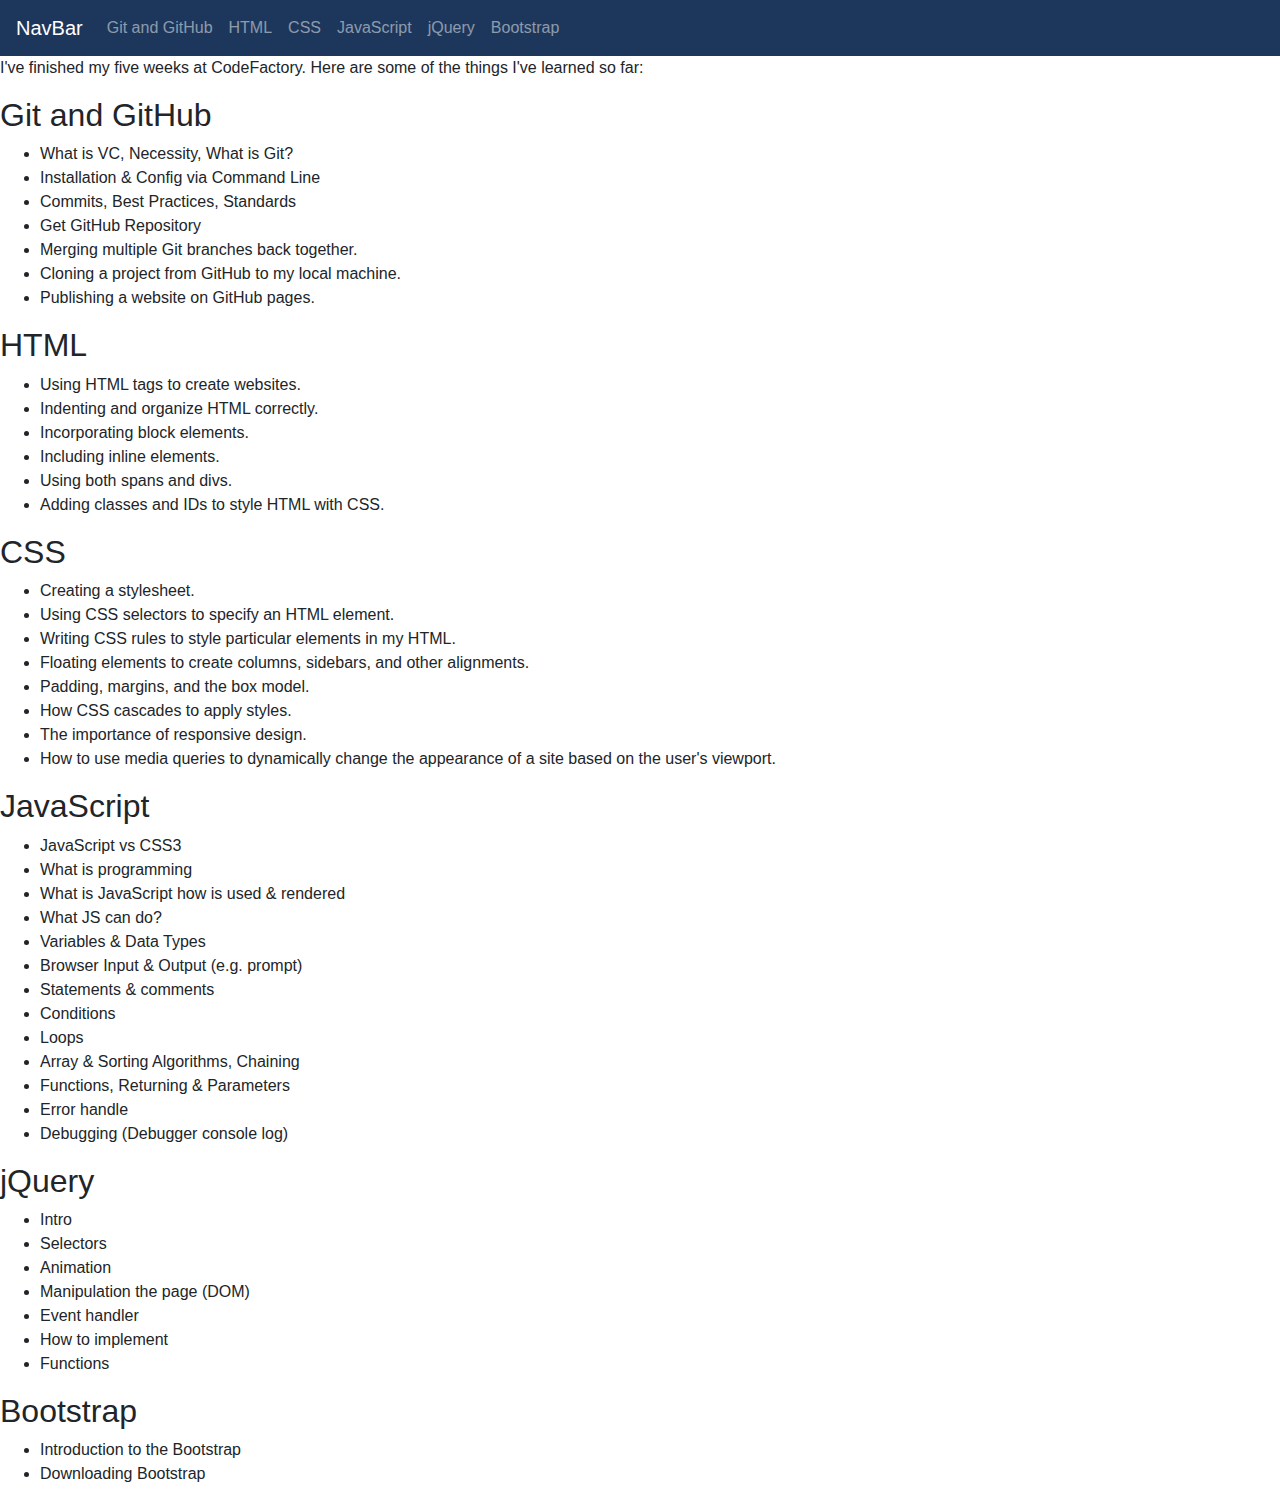
<file: index.html>
<!doctype html>
<html lang="en">
 <head>
   <!-- Required meta tags -->
   <meta charset="utf-8">
   <meta name="viewport" content="width=device-width, initial-scale=1, shrink-to-fit=no">

   <!-- Bootstrap CSS -->
   <link rel="stylesheet" href="https://stackpath.bootstrapcdn.com/bootstrap/4.3.1/css/bootstrap.min.css" integrity="sha384-ggOyR0iXCbMQv3Xipma34MD+dH/1fQ784/j6cY/iJTQUOhcWr7x9JvoRxT2MZw1T" crossorigin="anonymous">

   <title>My first 5 weeks at CodeFactory</title>

   <style>
		nav {
			background-color: #1c375b;
		}

		.main {
			
			margin-top: 200px;
		
		}
   	
   </style>
 </head>
 <body>

 	<nav class="navbar navbar-expand-md navbar-dark fixed-top" id="nav">
        <a class="navbar-brand" href="index.html">NavBar</a>

        <button class="navbar-toggler" type="button" data-toggle="collapse" data-target="#navbarCollapse" aria-controls="navbarCollapse" aria-expanded="false" aria-label="Toggle navigation">
            <span class="navbar-toggler-icon"></span>
        </button>

        <div class="collapse navbar-collapse" id="navbarCollapse">
            <ul class="navbar-nav mr-auto">
            	<li class="nav-item">
                	<a class="nav-link" href="#git">Git and GitHub<span class="sr-only"></span></a>
            	</li> 

            	<li class="nav-item">
                	<a class="nav-link" href="#html">HTML<span class="sr-only"></span></a>
            	</li>

            	<li class="nav-item">
                	<a class="nav-link" href="#css">CSS<span class="sr-only"></span></a>
            	</li>

            	<li class="nav-item">
                	<a class="nav-link" href="#js">JavaScript<span class="sr-only"></span></a>
            	</li>

            	<li class="nav-item">
                	<a class="nav-link" href="#jq">jQuery<span class="sr-only"></span></a>
            	</li>

            	<li class="nav-item">
                	<a class="nav-link" href="#boot">Bootstrap<span class="sr-only"></span></a>
            	</li>
            </ul>         
         </div>
     </nav>
   
	<main id="main">
    <h1>My First 5 Weeks at CodeFactory</h1>
   	<p>
     I've finished my five weeks at CodeFactory. Here are some of the things I've learned so far:
   	</p>
   	<h2 id="git">Git and GitHub</h2>
   	<ul>
		<li>What is VC, Necessity, What is Git?</li>
		<li>Installation & Config via Command Line</li>
		<li>Commits, Best Practices, Standards</li>
		<li>Get GitHub Repository</li>
		<li>Merging multiple Git branches back together.</li>
		<li>Cloning a project from GitHub to my local machine.</li>
		<li>Publishing a website on GitHub pages.</li>
   	</ul>
  	 <h2 id="html">HTML</h2>
  	 <ul>
		<li>Using HTML tags to create websites.</li>
		<li>Indenting and organize HTML correctly.</li>
		<li>Incorporating block elements.</li>
		<li>Including inline elements.</li>
		<li>Using both spans and divs.</li>
		<li>Adding classes and IDs to style HTML with CSS.</li>
	</ul>
	<h2 id="css">CSS</h2>
	<ul>
		<li>Creating a stylesheet.</li>
		<li>Using CSS selectors to specify an HTML element.</li>
		<li>Writing CSS rules to style particular elements in my HTML.</li>
		<li>Floating elements to create columns, sidebars, and other alignments.</li>
		<li>Padding, margins, and the box model.</li>
		<li>How CSS cascades to apply styles.</li>
		<li>The importance of responsive design.</li>
		<li>How to use media queries to dynamically change the appearance of a site based on the user's viewport.</li>
	</ul>
	<h2 id="js">JavaScript</h2>
	<ul>
		<li>JavaScript vs CSS3</li>
		<li>What is programming</li>
		<li>What is JavaScript how is used & rendered</li>
		<li>What JS can do?</li>
		<li>Variables & Data Types</li>
		<li>Browser Input & Output (e.g. prompt)</li>
		<li>Statements & comments</li>
		<li>Conditions</li>
		<li>Loops</li>
		<li>Array & Sorting Algorithms, Chaining </li>
		<li>Functions, Returning & Parameters</li>
		<li>Error handle</li>
		<li>Debugging (Debugger console log)</li>
	</ul>
	<h2 id="jq">jQuery</h2>
	<ul>
		<li>Intro</li>
		<li>Selectors</li>
		<li>Animation</li>
		<li>Manipulation the page (DOM)</li>
		<li>Event handler</li>
		<li>How to implement</li>
		<li>Functions</li>
	</ul>
	<h2 id="boot">Bootstrap</h2>
	<ul>
		<li>Introduction to the Bootstrap</li>
		<li>Downloading Bootstrap</li>
	</ul>
	</main>

   <!-- Optional JavaScript -->

   <!-- jQuery first, then Popper.js, then Bootstrap JS -->
   <script src="https://code.jquery.com/jquery-3.3.1.slim.min.js" integrity="sha384-q8i/X+965DzO0rT7abK41JStQIAqVgRVzpbzo5smXKp4YfRvH+8abtTE1Pi6jizo" crossorigin="anonymous"></script>
   <script src="https://cdnjs.cloudflare.com/ajax/libs/popper.js/1.14.7/umd/popper.min.js" integrity="sha384-UO2eT0CpHqdSJQ6hJty5KVphtPhzWj9WO1clHTMGa3JDZwrnQq4sF86dIHNDz0W1" crossorigin="anonymous"></script>
   <script src="https://stackpath.bootstrapcdn.com/bootstrap/4.3.1/js/bootstrap.min.js" integrity="sha384-JjSmVgyd0p3pXB1rRibZUAYoIIy6OrQ6VrjIEaFf/nJGzIxFDsf4x0xIM+B07jRM" crossorigin="anonymous"></script>
 </body>
</html>
</file>
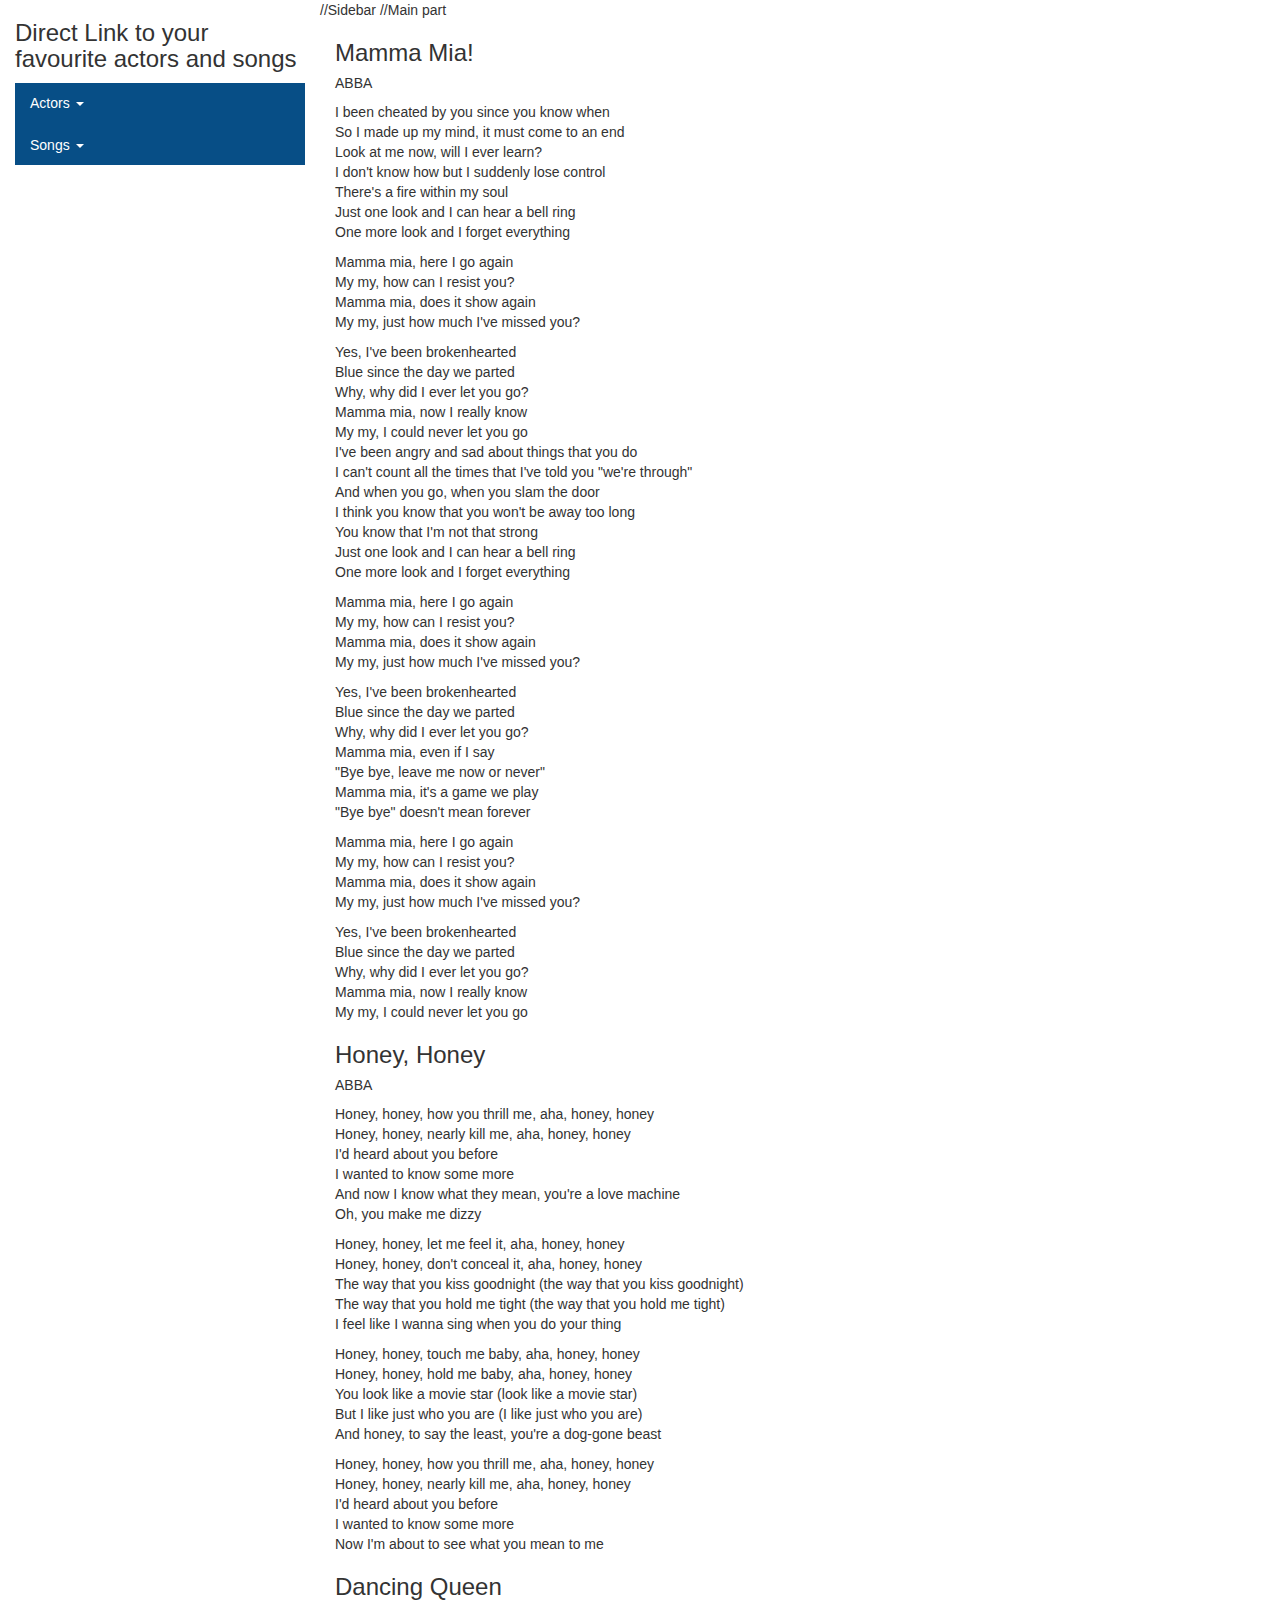
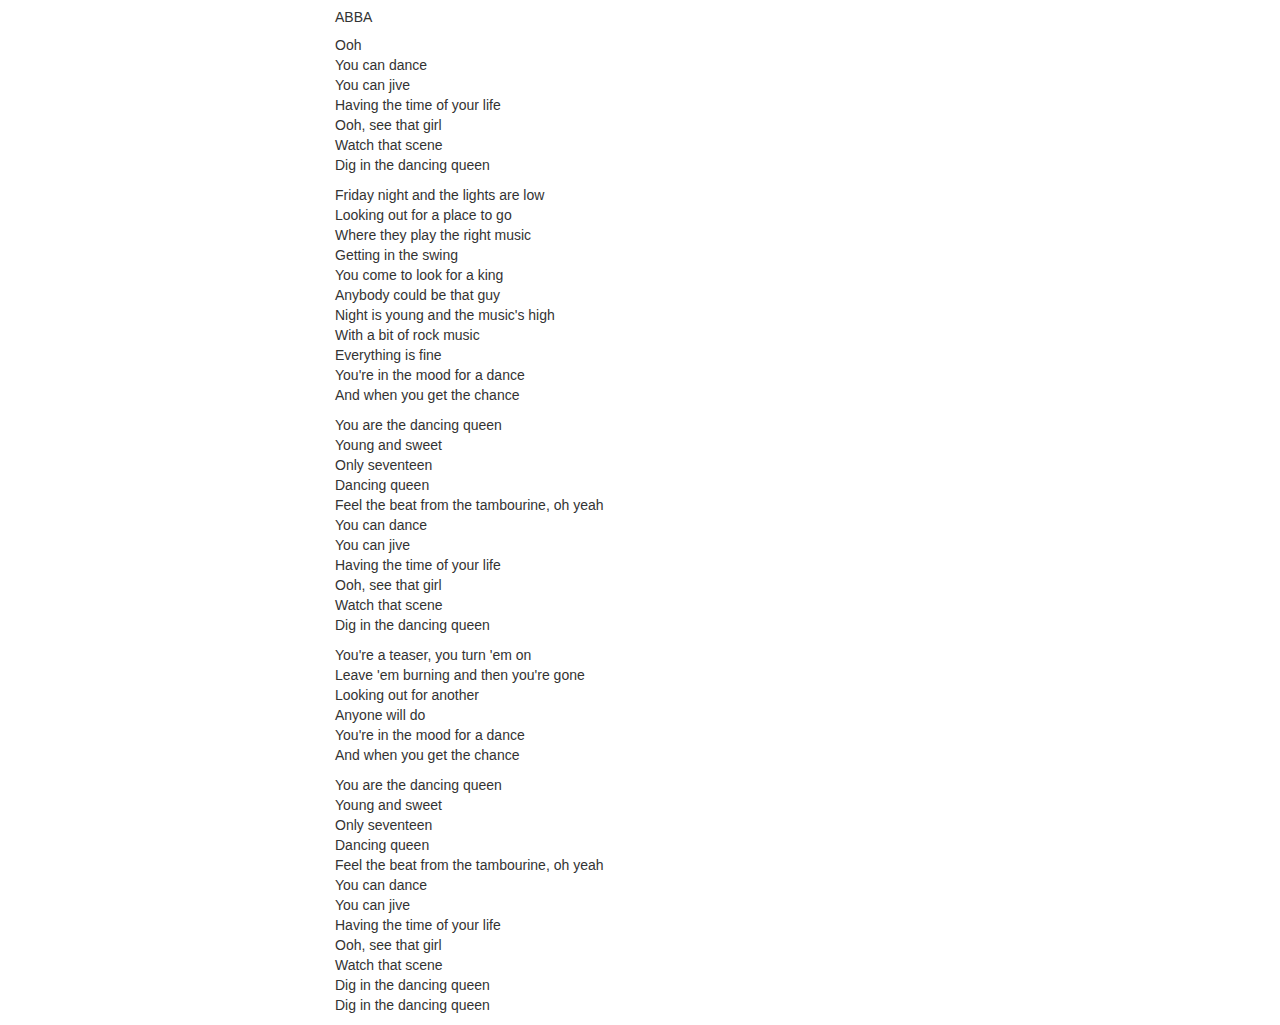
<file: songs.html>
<!DOCTYPE html>
<html>
<head>
  <title>Songs</title>
  <meta charset="utf-8">
  <meta name="viewport" content="width=device-width, initial-scale=1">
  <link rel="stylesheet" href="https://maxcdn.bootstrapcdn.com/bootstrap/3.4.0/css/bootstrap.min.css">
  <script src="https://ajax.googleapis.com/ajax/libs/jquery/3.4.0/jquery.min.js"></script>
  <script src="https://maxcdn.bootstrapcdn.com/bootstrap/3.4.0/js/bootstrap.min.js"></script>
  <style type="text/css" media="screen">
	.nav{
		background-color: #074E86;
		color: #C9DDF1;
	}
		
	a {
		color: white;
	}

	.affix {
    top: 50px;
    width: 23%;
    z-index: 9999;
  }
  	
  </style>
</head>
<body>

//Sidebar
<div class="sidebar col-lg-3">
  <h3>Direct Link to your favourite actors and songs</h3>
  <ul class="nav nav-pills nav-stacked" data-spy="affix" data-offset-top="205">
    <li class="dropdown">
      <a class="dropdown-toggle" data-toggle="dropdown" href="#">Actors <span class="caret"></span></a>
      <ul class="dropdown-menu">
        <li><a href="actors.html#">Meryl Streep</a></li>
        <li><a href="actors.html#">Pierce Brosnan</a></li>
        <li><a href="actors.html#">Amanda Seyfried</a></li>                        
      </ul>
    </li>
    <li class="dropdown">
      <a class="dropdown-toggle" data-toggle="dropdown" href="#">Songs <span class="caret"></span></a>
      <ul class="dropdown-menu">
        <li><a href="songs.html#mamma">"Mamma Mia!"</a></li>
        <li><a href="songs.html#honey">"Honey, Honey!"</a></li>
        <li><a href="songs.html#dancing">"Dancing Queen!"</a></li>                        
      </ul>
    </li>
  </ul>
</div>

//Main part
<div class="main col-lg-8">
	<div id="mamma">
		<h3>Mamma Mia!</h3>
		<h5>ABBA</h5>
		<p>
			I been cheated by you since you know when<br>
			So I made up my mind, it must come to an end<br>
			Look at me now, will I ever learn?<br>
			I don't know how but I suddenly lose control<br>
			There's a fire within my soul<br>
			Just one look and I can hear a bell ring<br>
			One more look and I forget everything
		</p>
		<p>
			Mamma mia, here I go again<br>
			My my, how can I resist you?<br>
			Mamma mia, does it show again<br>
			My my, just how much I've missed you?<br>
		</p>
		<p>
			Yes, I've been brokenhearted<br>
			Blue since the day we parted<br>
			Why, why did I ever let you go?<br>
			Mamma mia, now I really know<br>
			My my, I could never let you go<br>
			I've been angry and sad about things that you do<br>
			I can't count all the times that I've told you "we're through"<br>
			And when you go, when you slam the door<br>
			I think you know that you won't be away too long<br>
			You know that I'm not that strong<br>
			Just one look and I can hear a bell ring<br>
			One more look and I forget everything
		</p>
		<p>
			Mamma mia, here I go again<br>
			My my, how can I resist you?<br>
			Mamma mia, does it show again<br>
			My my, just how much I've missed you?
		</p>
		<p>
			Yes, I've been brokenhearted<br>
			Blue since the day we parted<br>
			Why, why did I ever let you go?<br>
			Mamma mia, even if I say<br>
			"Bye bye, leave me now or never"<br>
			Mamma mia, it's a game we play<br>
			"Bye bye" doesn't mean forever
		</p>
		<p>
			Mamma mia, here I go again<br>
			My my, how can I resist you?<br>
			Mamma mia, does it show again<br>
			My my, just how much I've missed you?
		</p>
		<p>
			Yes, I've been brokenhearted<br>
			Blue since the day we parted<br>
			Why, why did I ever let you go?<br>
			Mamma mia, now I really know<br>
			My my, I could never let you go
		</p>
	</div>
	<div id="honey">
		<h3>Honey, Honey</h3>
		<h5>ABBA</h5>
		<p>
			Honey, honey, how you thrill me, aha, honey, honey<br>
			Honey, honey, nearly kill me, aha, honey, honey<br>
			I'd heard about you before<br>
			I wanted to know some more<br>
			And now I know what they mean, you're a love machine<br>
			Oh, you make me dizzy
		</p>
		<p>
			Honey, honey, let me feel it, aha, honey, honey<br>
			Honey, honey, don't conceal it, aha, honey, honey<br>
			The way that you kiss goodnight (the way that you kiss goodnight)<br>
			The way that you hold me tight (the way that you hold me tight)<br>
			I feel like I wanna sing when you do your thing
		</p>
		<p>
			Honey, honey, touch me baby, aha, honey, honey<br>
			Honey, honey, hold me baby, aha, honey, honey<br>
			You look like a movie star (look like a movie star)<br>
			But I like just who you are (I like just who you are)<br>
			And honey, to say the least, you're a dog-gone beast
		</p>
		<p>
			Honey, honey, how you thrill me, aha, honey, honey<br>
			Honey, honey, nearly kill me, aha, honey, honey<br>
			I'd heard about you before<br>
			I wanted to know some more<br>
			Now I'm about to see what you mean to me
		</p>
	</div>
	<div id="dancing">
		<h3>Dancing Queen</h3>
		<h5>ABBA</h5>
		<p>
			Ooh<br>
			You can dance<br>
			You can jive<br>
			Having the time of your life<br>
			Ooh, see that girl<br>
			Watch that scene<br>
			Dig in the dancing queen<br>
		</p>
		<p>
			Friday night and the lights are low<br>
			Looking out for a place to go<br>
			Where they play the right music<br>
			Getting in the swing<br>
			You come to look for a king<br>
			Anybody could be that guy<br>
			Night is young and the music's high<br>
			With a bit of rock music<br>
			Everything is fine<br>
			You're in the mood for a dance<br>
			And when you get the chance
		</p>
		<p>
			You are the dancing queen<br>
			Young and sweet<br>
			Only seventeen<br>
			Dancing queen<br>
			Feel the beat from the tambourine, oh yeah<br>
			You can dance<br>
			You can jive<br>
			Having the time of your life<br>
			Ooh, see that girl<br>
			Watch that scene<br>
			Dig in the dancing queen
		</p>
		<p>
			You're a teaser, you turn 'em on<br>
			Leave 'em burning and then you're gone<br>
			Looking out for another<br>
			Anyone will do<br>
			You're in the mood for a dance<br>
			And when you get the chance
		</p>
		<p>
			You are the dancing queen<br>
			Young and sweet<br>
			Only seventeen<br>
			Dancing queen<br>
			Feel the beat from the tambourine, oh yeah<br>
			You can dance<br>
			You can jive<br>
			Having the time of your life<br>
			Ooh, see that girl<br>
			Watch that scene<br>
			Dig in the dancing queen<br>
			Dig in the dancing queen
		</p>
	</div>
</div>

</body>
</html>
</file>
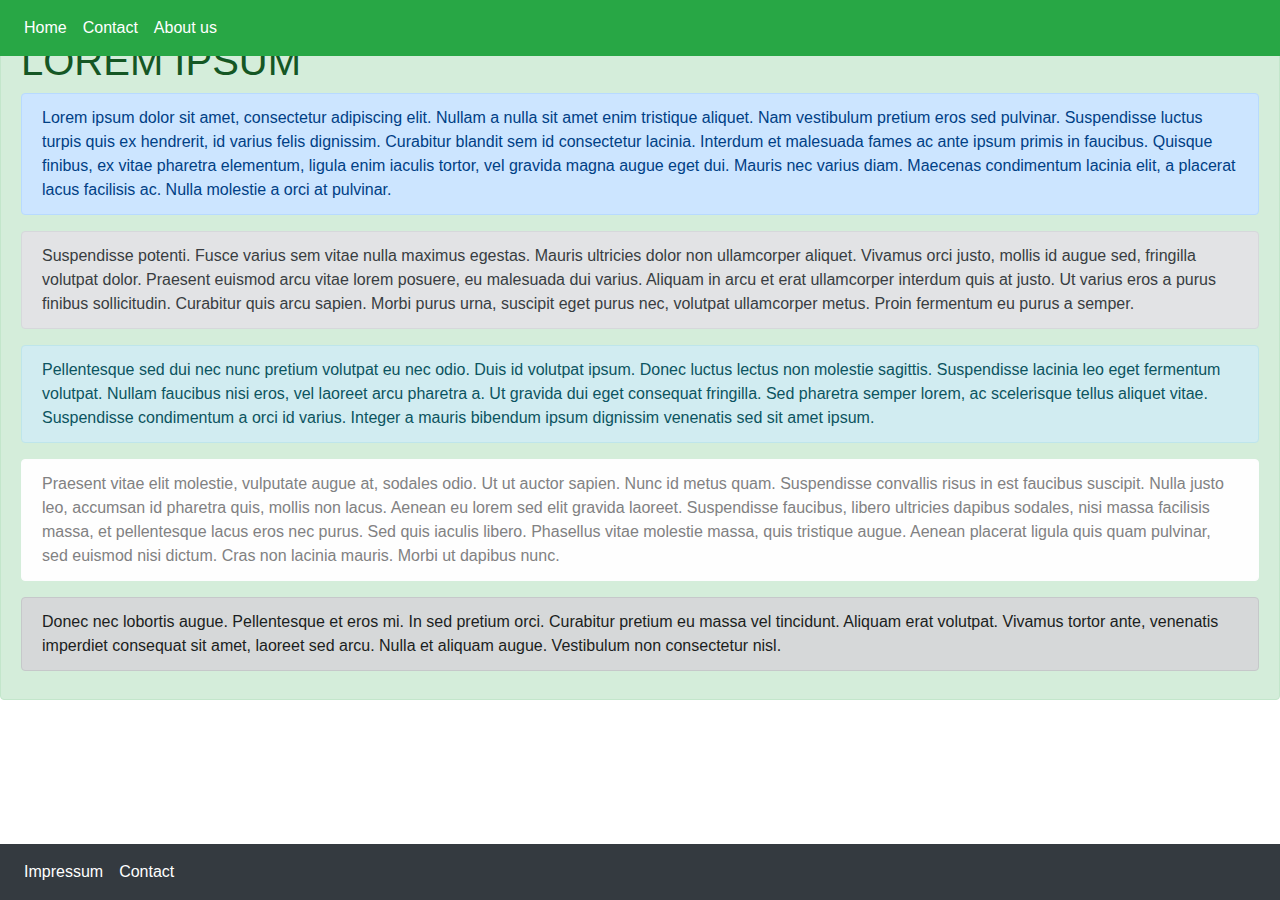
<file: Basic RN/bootstrap-b1.html>
<!DOCTYPE html>
<html>
<head>
	<title>Bootstrap Basic 1</title>
	<link rel="stylesheet" href="https://stackpath.bootstrapcdn.com/bootstrap/4.3.1/css/bootstrap.min.css" integrity="sha384-ggOyR0iXCbMQv3Xipma34MD+dH/1fQ784/j6cY/iJTQUOhcWr7x9JvoRxT2MZw1T" crossorigin="anonymous">
	<script src="https://stackpath.bootstrapcdn.com/bootstrap/4.3.1/js/bootstrap.min.js" integrity="sha384-JjSmVgyd0p3pXB1rRibZUAYoIIy6OrQ6VrjIEaFf/nJGzIxFDsf4x0xIM+B07jRM" crossorigin="anonymous"></script>
</head>
<body>
<nav class="navbar navbar-expand fixed-top navbar-dark bg-success">
	<ul class="navbar-nav">
		<li class="nav-item active"><a class="nav-link" href="bootstrap-b1.html" title="Home">Home</a></li>
		<li class="nav-item active"><a class="nav-link" href="contact.html">Contact</a></li>
		<li class="nav-item active"><a class="nav-link" href="team.html">About us</a></li>
	</ul>
</nav>

<div class="spacer">&nbsp;</div>

<div class="alert alert-success" role="alert">
	<h1 class="alert-heading" role="alert">LOREM IPSUM</h1>
	<p class="alert alert-primary">
		Lorem ipsum dolor sit amet, consectetur adipiscing elit. Nullam a nulla sit amet enim tristique aliquet. Nam vestibulum pretium eros sed pulvinar. Suspendisse luctus turpis quis ex hendrerit, id varius felis dignissim. Curabitur blandit sem id consectetur lacinia. Interdum et malesuada fames ac ante ipsum primis in faucibus. Quisque finibus, ex vitae pharetra elementum, ligula enim iaculis tortor, vel gravida magna augue eget dui. Mauris nec varius diam. Maecenas condimentum lacinia elit, a placerat lacus facilisis ac. Nulla molestie a orci at pulvinar.
	</p>
	<p class="alert alert-secondary" role="alert">
		Suspendisse potenti. Fusce varius sem vitae nulla maximus egestas. Mauris ultricies dolor non ullamcorper aliquet. Vivamus orci justo, mollis id augue sed, fringilla volutpat dolor. Praesent euismod arcu vitae lorem posuere, eu malesuada dui varius. Aliquam in arcu et erat ullamcorper interdum quis at justo. Ut varius eros a purus finibus sollicitudin. Curabitur quis arcu sapien. Morbi purus urna, suscipit eget purus nec, volutpat ullamcorper metus. Proin fermentum eu purus a semper.
	</p>
	<p class="alert alert-info">
		Pellentesque sed dui nec nunc pretium volutpat eu nec odio. Duis id volutpat ipsum. Donec luctus lectus non molestie sagittis. Suspendisse lacinia leo eget fermentum volutpat. Nullam faucibus nisi eros, vel laoreet arcu pharetra a. Ut gravida dui eget consequat fringilla. Sed pharetra semper lorem, ac scelerisque tellus aliquet vitae. Suspendisse condimentum a orci id varius. Integer a mauris bibendum ipsum dignissim venenatis sed sit amet ipsum.
	</p>
	<p class="alert alert-light" role="alert">
		Praesent vitae elit molestie, vulputate augue at, sodales odio. Ut ut auctor sapien. Nunc id metus quam. Suspendisse convallis risus in est faucibus suscipit. Nulla justo leo, accumsan id pharetra quis, mollis non lacus. Aenean eu lorem sed elit gravida laoreet. Suspendisse faucibus, libero ultricies dapibus sodales, nisi massa facilisis massa, et pellentesque lacus eros nec purus. Sed quis iaculis libero. Phasellus vitae molestie massa, quis tristique augue. Aenean placerat ligula quis quam pulvinar, sed euismod nisi dictum. Cras non lacinia mauris. Morbi ut dapibus nunc.
	</p>
	<p class="alert alert-dark" role="alert">
		Donec nec lobortis augue. Pellentesque et eros mi. In sed pretium orci. Curabitur pretium eu massa vel tincidunt. Aliquam erat volutpat. Vivamus tortor ante, venenatis imperdiet consequat sit amet, laoreet sed arcu. Nulla et aliquam augue. Vestibulum non consectetur nisl.
	</p>
</div>

<footer class="navbar navbar-expand fixed-bottom navbar-dark bg-dark">
	<ul class="navbar-nav">
		<li class="nav-item active nav-link">Impressum</li>
		<li class="nav-item active nav-link">Contact</li>
	</ul>
</footer>
</body>
</html>
</file>
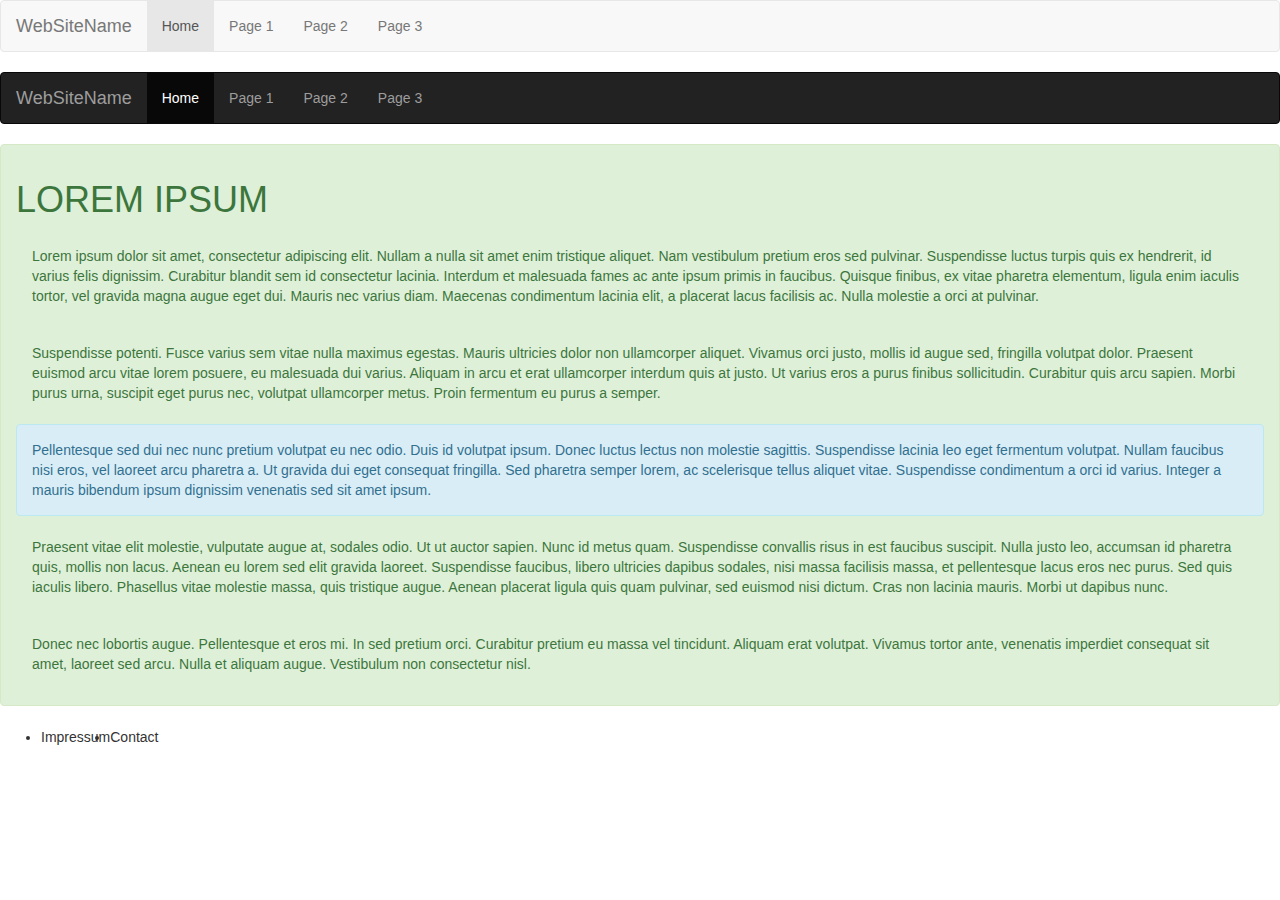
<file: Basic RN/bootstrap-b2.html>
<!DOCTYPE html>
<html>
<head>
	<title>Bootstrap Basic 1</title>
	 <meta charset="utf-8">
  <meta name="viewport" content="width=device-width, initial-scale=1">
  <link rel="stylesheet" href="https://maxcdn.bootstrapcdn.com/bootstrap/3.4.0/css/bootstrap.min.css">
  <script src="https://ajax.googleapis.com/ajax/libs/jquery/3.4.0/jquery.min.js"></script>
  <script src="https://maxcdn.bootstrapcdn.com/bootstrap/3.4.0/js/bootstrap.min.js"></script>
</head>
<body>
<nav class="navbar navbar-default">
  <div class="container-fluid">
    <div class="navbar-header">
      <a class="navbar-brand" href="#">WebSiteName</a>
    </div>
    <ul class="nav navbar-nav">
      <li class="active"><a href="#">Home</a></li>
      <li><a href="#">Page 1</a></li>
      <li><a href="#">Page 2</a></li>
      <li><a href="#">Page 3</a></li>
    </ul>
  </div>
</nav>

<nav class="navbar navbar-inverse">
  <div class="container-fluid">
    <div class="navbar-header">
      <a class="navbar-brand" href="#">WebSiteName</a>
    </div>
    <ul class="nav navbar-nav">
      <li class="active"><a href="#">Home</a></li>
      <li><a href="#">Page 1</a></li>
      <li><a href="#">Page 2</a></li>
      <li><a href="#">Page 3</a></li>
    </ul>
  </div>
</nav>

<div class="alert alert-success" role="alert">
	<h1 class="alert-heading" role="alert">LOREM IPSUM</h1>
	<p class="alert alert-primary">
		Lorem ipsum dolor sit amet, consectetur adipiscing elit. Nullam a nulla sit amet enim tristique aliquet. Nam vestibulum pretium eros sed pulvinar. Suspendisse luctus turpis quis ex hendrerit, id varius felis dignissim. Curabitur blandit sem id consectetur lacinia. Interdum et malesuada fames ac ante ipsum primis in faucibus. Quisque finibus, ex vitae pharetra elementum, ligula enim iaculis tortor, vel gravida magna augue eget dui. Mauris nec varius diam. Maecenas condimentum lacinia elit, a placerat lacus facilisis ac. Nulla molestie a orci at pulvinar.
	</p>
	<p class="alert alert-secondary" role="alert">
		Suspendisse potenti. Fusce varius sem vitae nulla maximus egestas. Mauris ultricies dolor non ullamcorper aliquet. Vivamus orci justo, mollis id augue sed, fringilla volutpat dolor. Praesent euismod arcu vitae lorem posuere, eu malesuada dui varius. Aliquam in arcu et erat ullamcorper interdum quis at justo. Ut varius eros a purus finibus sollicitudin. Curabitur quis arcu sapien. Morbi purus urna, suscipit eget purus nec, volutpat ullamcorper metus. Proin fermentum eu purus a semper.
	</p>
	<p class="alert alert-info">
		Pellentesque sed dui nec nunc pretium volutpat eu nec odio. Duis id volutpat ipsum. Donec luctus lectus non molestie sagittis. Suspendisse lacinia leo eget fermentum volutpat. Nullam faucibus nisi eros, vel laoreet arcu pharetra a. Ut gravida dui eget consequat fringilla. Sed pharetra semper lorem, ac scelerisque tellus aliquet vitae. Suspendisse condimentum a orci id varius. Integer a mauris bibendum ipsum dignissim venenatis sed sit amet ipsum.
	</p>
	<p class="alert alert-light" role="alert">
		Praesent vitae elit molestie, vulputate augue at, sodales odio. Ut ut auctor sapien. Nunc id metus quam. Suspendisse convallis risus in est faucibus suscipit. Nulla justo leo, accumsan id pharetra quis, mollis non lacus. Aenean eu lorem sed elit gravida laoreet. Suspendisse faucibus, libero ultricies dapibus sodales, nisi massa facilisis massa, et pellentesque lacus eros nec purus. Sed quis iaculis libero. Phasellus vitae molestie massa, quis tristique augue. Aenean placerat ligula quis quam pulvinar, sed euismod nisi dictum. Cras non lacinia mauris. Morbi ut dapibus nunc.
	</p>
	<p class="alert alert-dark" role="alert">
		Donec nec lobortis augue. Pellentesque et eros mi. In sed pretium orci. Curabitur pretium eu massa vel tincidunt. Aliquam erat volutpat. Vivamus tortor ante, venenatis imperdiet consequat sit amet, laoreet sed arcu. Nulla et aliquam augue. Vestibulum non consectetur nisl.
	</p>
</div>

<footer class="navbar navbar-expand fixed-bottom navbar-dark bg-dark">
	<ul class="navbar-nav">
		<li class="nav-item active nav-link">Impressum</li>
		<li class="nav-item active nav-link">Contact</li>
	</ul>
</footer>
</body>
</html>
</file>
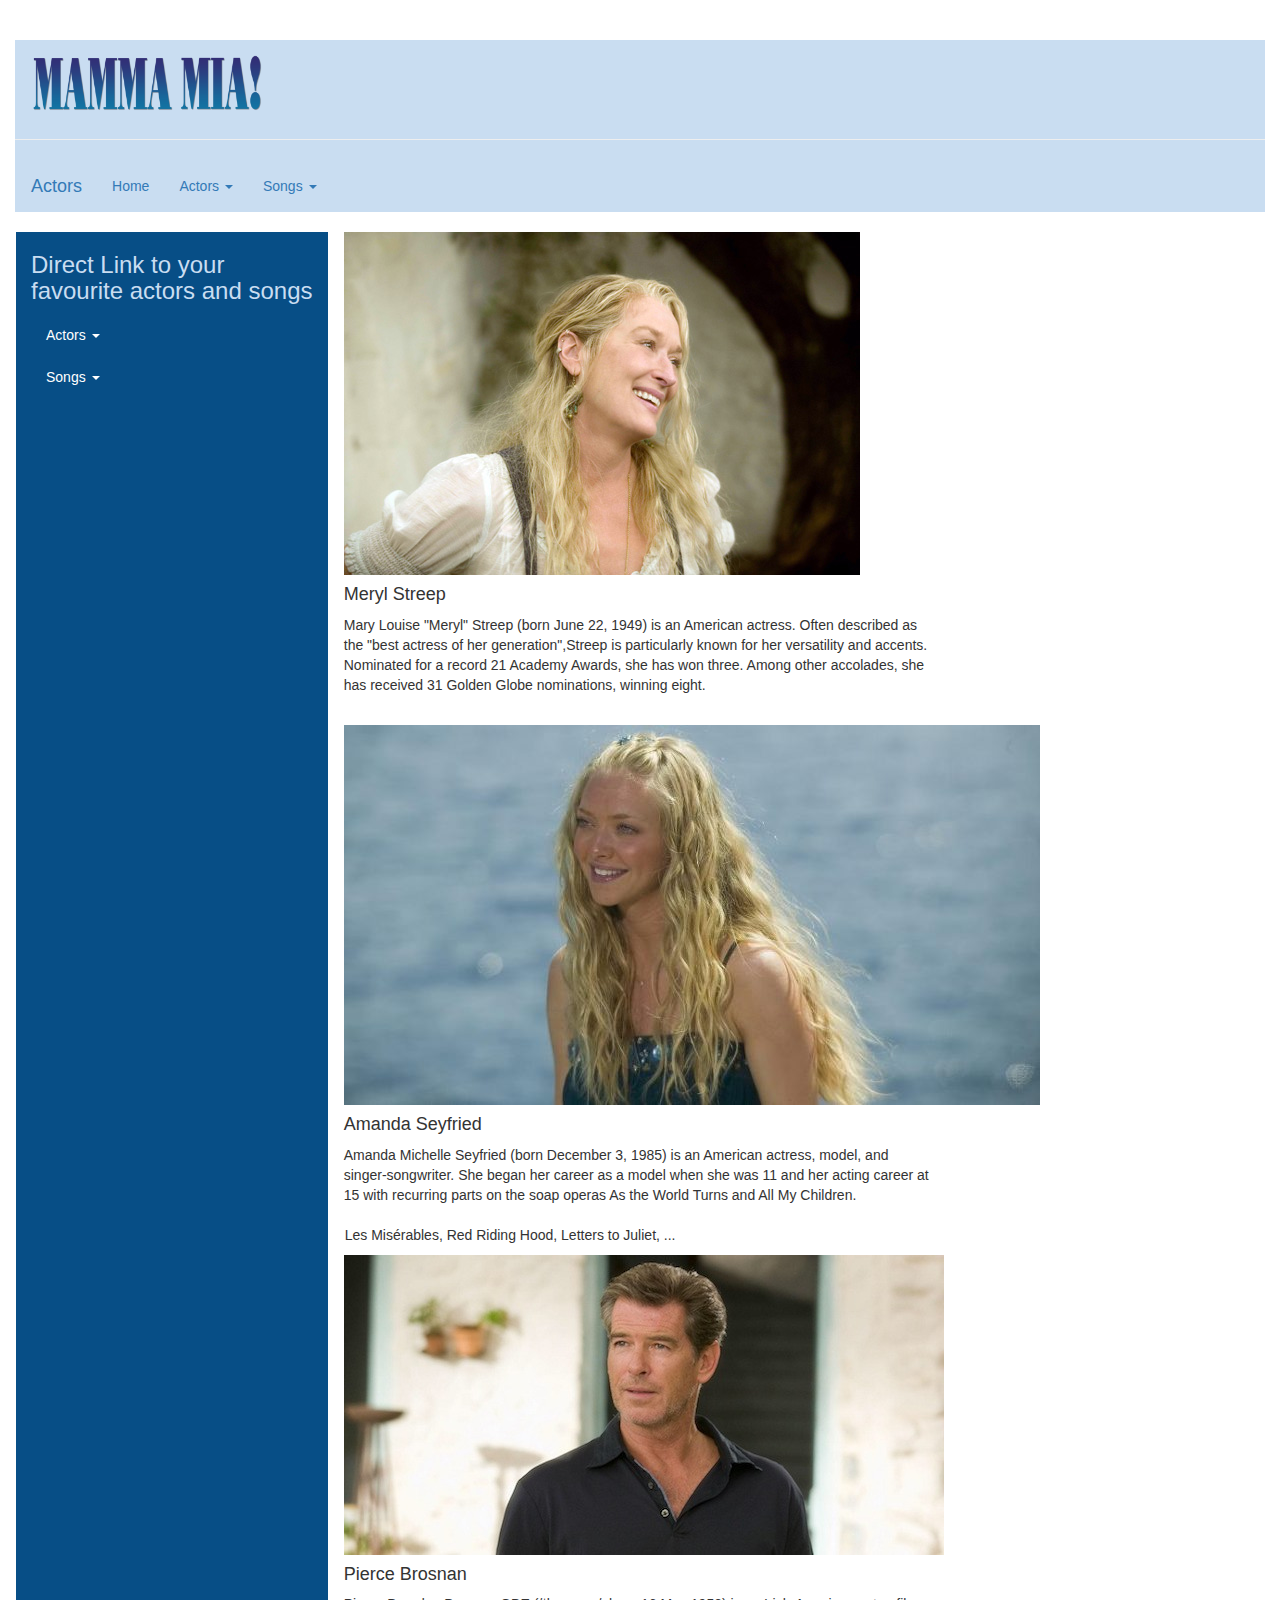
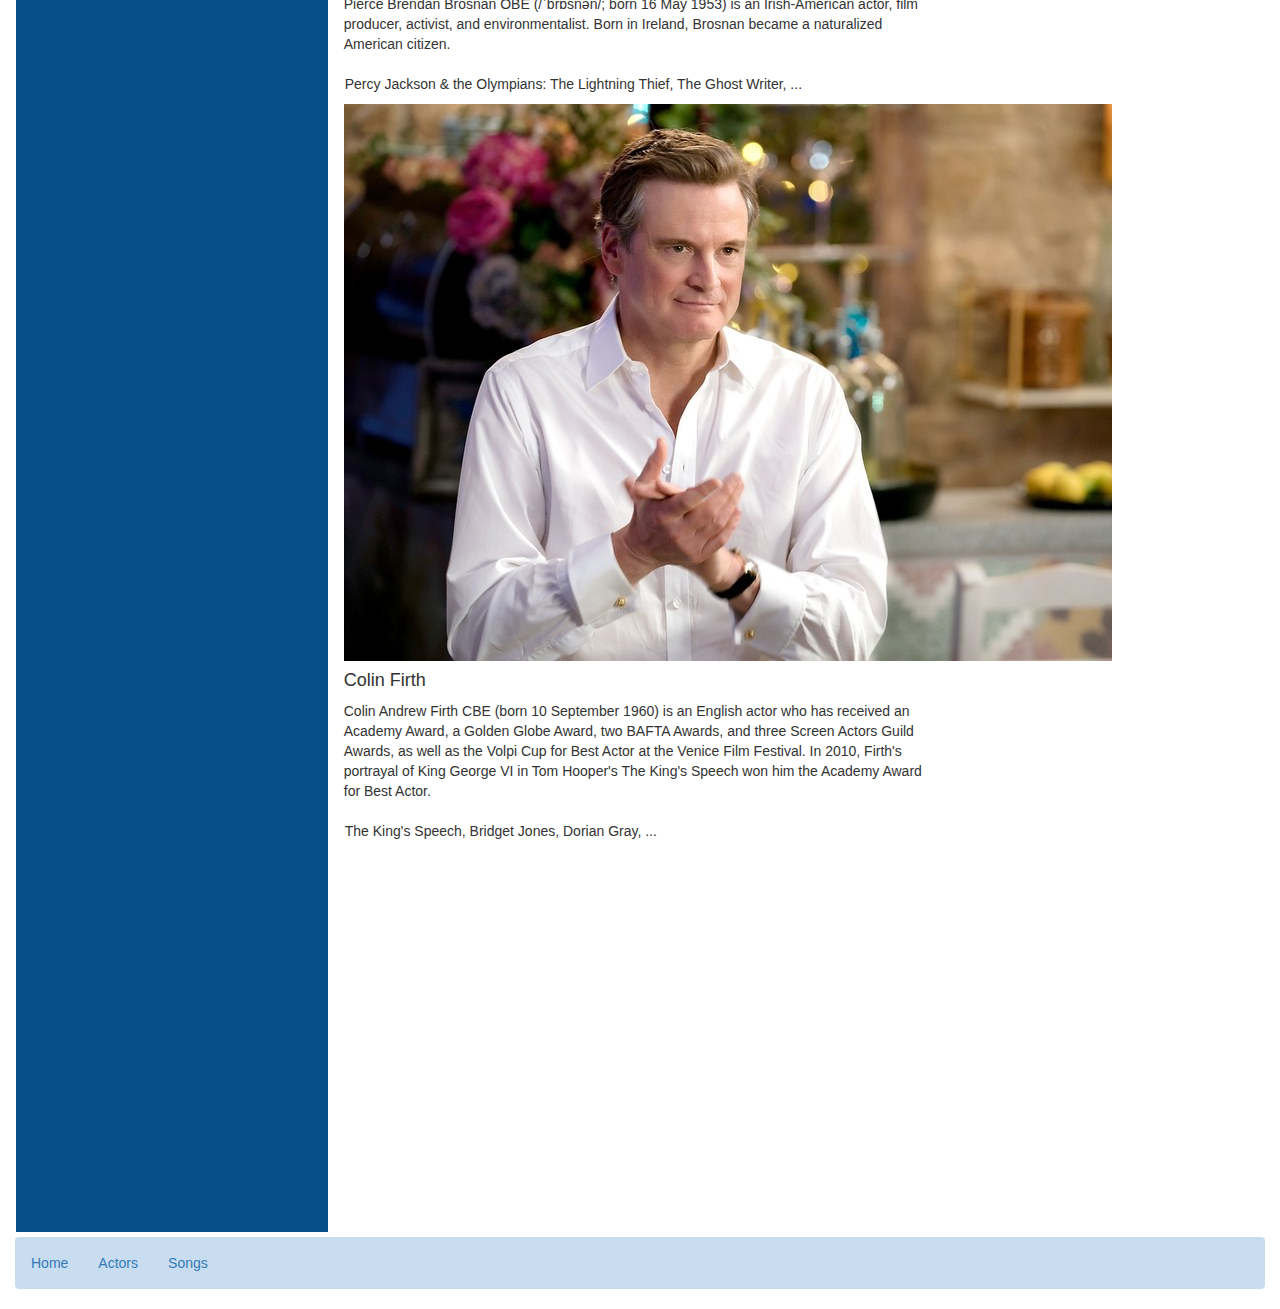
<file: intermediate/actors.html>
<!doctype html>
<html lang="en">
<head>
	<!-- Required meta tags -->
	<meta charset="utf-8">
	<meta name="viewport" content="width=device-width, initial-scale=1, shrink-to-fit=no">

	<!-- Bootstrap CSS -->
	<link rel="stylesheet" href="https://maxcdn.bootstrapcdn.com/bootstrap/3.4.0/css/bootstrap.min.css">

	<script src="https://ajax.googleapis.com/ajax/libs/jquery/3.4.0/jquery.min.js"></script>

	<script src="https://maxcdn.bootstrapcdn.com/bootstrap/3.4.0/js/bootstrap.min.js"></script>

	<link rel="stylesheet" href="css/actors.css">

	<title>Actors</title>
	
</head>
<body>
	<div class="container-fluid" id="wrap">

		<header class="fixed-top">
			<div class="page-header" id="header"> 			
				<img class="img-fluid" src="img/logo.png">		
			</div> 		

			<nav class="navbar navbar-light" id="nav">
				<div class="container-fluid">
					<div class="navbar-header">
						<a class="navbar-brand" href="index.html">Actors</a>
					</div>

					<ul class="nav navbar-nav">
						<li><a href="index.html">Home</a></li>

						<li class="dropdown active">
							<a class="dropdown-toggle" data-toggle="dropdown" href="actors.html">Actors
								<span class="caret"></span></a>
								<ul class="dropdown-menu">
									<li><a href="#">Meryl Steep</a></li>
									<li><a href="#">Amanda Seyfried</a></li>
									<li><a href="#">Pierce Brosnan</a></li>
									<li><a href="#">Colin Firth</a></li>
									<li><a href="#">Stellan Scarsgard</a></li>
								</ul>
							</li>

							<li class="dropdown">
								<a class="dropdown-toggle" data-toggle="dropdown" href="songs.html">Songs
									<span class="caret"></span></a>
									<ul class="dropdown-menu">
										<li><a href="songs.html#mamma">Mamma Mia</a></li>
										<li><a href="songs.html#honey">Honey, Honey</a></li>
										<li><a href="songs.html#dancing">Dancing Queen</a></li>
									</ul>
								</li>	   
							</ul>
						</div>  
					</nav> 		
				</header><!-- /header -->

				<!--Sidebar start-->
				<div class="row">
					<div class="sidebar col-lg-3">
						<h3>Direct Link to your favourite actors and songs</h3>
						<ul class="nav nav-pills nav-stacked" data-spy="affix" data-offset-top="205">
							<li class="dropdown">
								<a class="dropdown-toggle" data-toggle="dropdown" href="#">Actors <span class="caret"></span></a>
								<ul class="dropdown-menu">
									<li><a href="actors.html">Meryl Streep</a></li>
									<li><a href="actors.html">Pierce Brosnan</a></li>
									<li><a href="actors.html">Amanda Seyfried</a></li>                        
								</ul>
							</li>
							<li class="dropdown">
								<a class="dropdown-toggle" data-toggle="dropdown" href="#">Songs <span class="caret"></span></a>
								<ul class="dropdown-menu">
									<li><a href="songs.html#mamma">"Mamma Mia!"</a></li>
									<li><a href="songs.html#honey">"Honey, Honey!"</a></li>
									<li><a href="songs.html#dancing">"Dancing Queen!"</a></li>                        
								</ul>
							</li>
						</ul>
					</div>

					<!--Main part start-->
					<div class="main col-lg-6" id="cntBox">		
						 
    					<div class="row box"><!------ Box ------>
		          			<div class="col">
				            	<img class="img-fluid rounded pic" alt="Photo">
				         	</div>
      
				            <div class="col d-flex flex-row flex-wrap info">
				            	<div class="h4 text-light name" id="">name</div>
				            	<p class="card-text text-light short"></p>


				            	<div class="row w-100 align-self-end d-flex justify-content-end">
				              		<div class="col h6" id="filmsH6">
				                  		
				              		</div>

              						<div class="col" id="filmography">
	                		
	              					</div>
	            				</div> 
	          				</div>
	       				</div>  <!------ End Box ------> 
		    			
					</div>
				</div>


			<footer class="navbar fixed-bottom">

				<ul class="nav navbar-nav">
					<li><a href="index.html">Home</a></li>
					<li><a href="actors.html">Actors</a></li>
					<li><a href="songs.html">Songs</a></li>
				</ul>


			</footer>


		</div>  

		<!-- Optional JavaScript -->
		<script src="js/actors.json"></script>
		<script src="js/actors.js"></script>

		<!-- jQuery first, then Popper.js, then Bootstrap JS -->
		<script src="https://code.jquery.com/jquery-3.3.1.slim.min.js" integrity="sha384-q8i/X+965DzO0rT7abK41JStQIAqVgRVzpbzo5smXKp4YfRvH+8abtTE1Pi6jizo" crossorigin="anonymous"></script>
		<script src="https://cdnjs.cloudflare.com/ajax/libs/popper.js/1.14.7/umd/popper.min.js" integrity="sha384-UO2eT0CpHqdSJQ6hJty5KVphtPhzWj9WO1clHTMGa3JDZwrnQq4sF86dIHNDz0W1" crossorigin="anonymous"></script>
		<script src="https://stackpath.bootstrapcdn.com/bootstrap/4.3.1/js/bootstrap.min.js" integrity="sha384-JjSmVgyd0p3pXB1rRibZUAYoIIy6OrQ6VrjIEaFf/nJGzIxFDsf4x0xIM+B07jRM" crossorigin="anonymous"></script>
	</body>
</html>
</file>
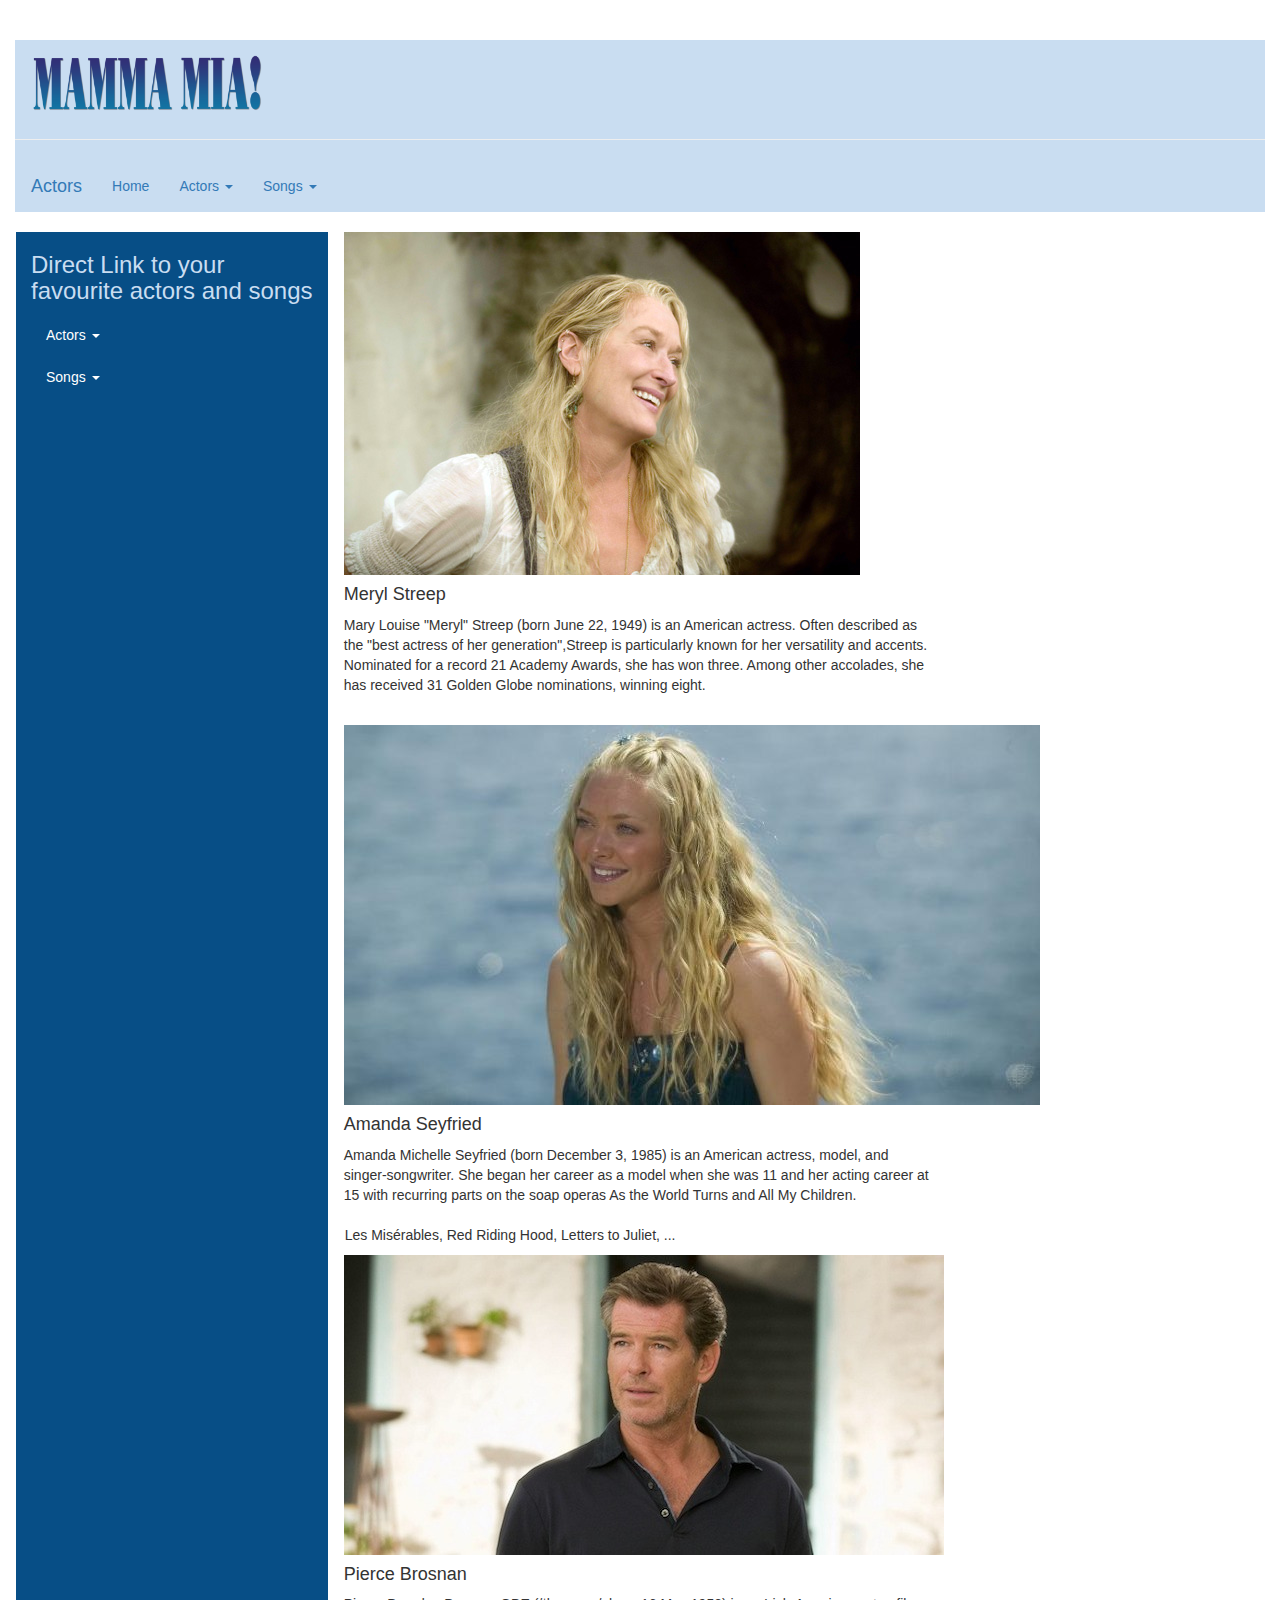
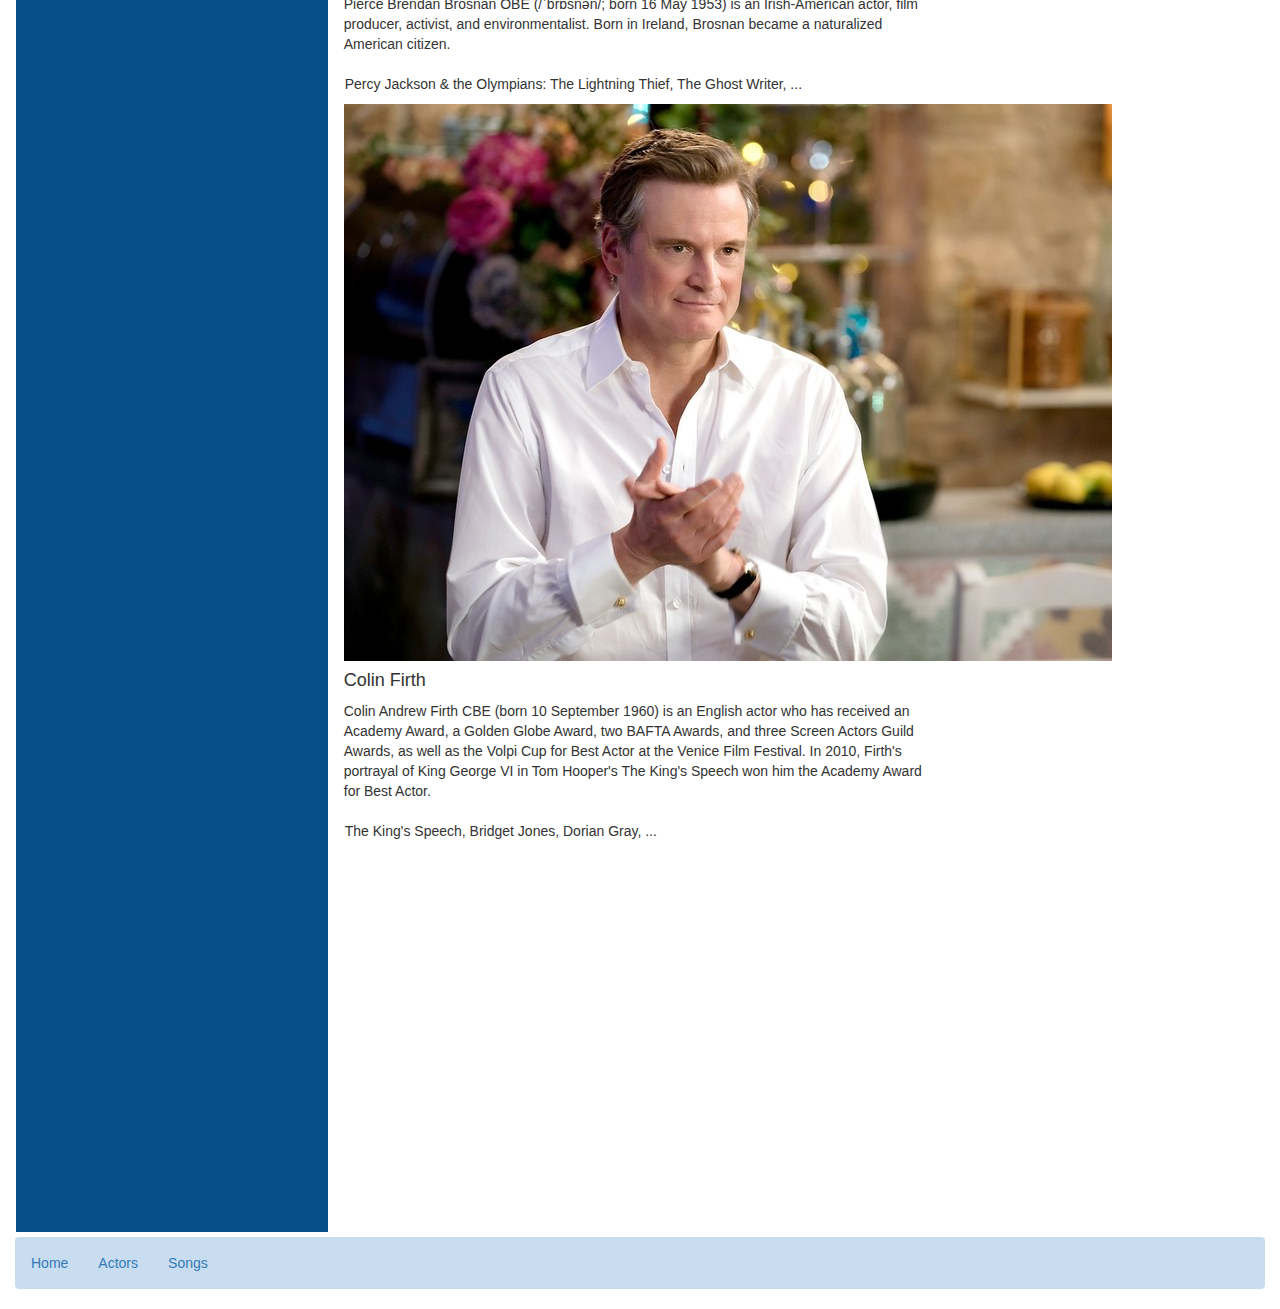
<file: intermediate/actors2.html>
<!doctype html>
<html lang="en">
<head>
	<!-- Required meta tags -->
	<meta charset="utf-8">
	<meta name="viewport" content="width=device-width, initial-scale=1, shrink-to-fit=no">

	<!-- Bootstrap CSS -->
	<link rel="stylesheet" href="https://maxcdn.bootstrapcdn.com/bootstrap/3.4.0/css/bootstrap.min.css">

	<script src="https://ajax.googleapis.com/ajax/libs/jquery/3.4.0/jquery.min.js"></script>

	<script src="https://maxcdn.bootstrapcdn.com/bootstrap/3.4.0/js/bootstrap.min.js"></script>

	<link rel="stylesheet" href="css/actors.css">

	<title>Actors</title>
	
</head>
<body>
	<div class="container-fluid" id="wrap">

		<header class="fixed-top">
			<div class="page-header" id="header"> 			
				<img class="img-fluid" src="img/logo.png">		
			</div> 		

			<nav class="navbar navbar-light" id="nav">
				<div class="container-fluid">
					<div class="navbar-header">
						<a class="navbar-brand" href="index.html">Actors</a>
					</div>

					<ul class="nav navbar-nav">
						<li><a href="index.html">Home</a></li>

						<li class="dropdown active">
							<a class="dropdown-toggle" data-toggle="dropdown" href="actors.html">Actors
								<span class="caret"></span></a>
								<ul class="dropdown-menu">
									<li><a href="#">Meryl Steep</a></li>
									<li><a href="#">Amanda Seyfried</a></li>
									<li><a href="#">Pierce Brosnan</a></li>
									<li><a href="#">Colin Firth</a></li>
									<li><a href="#">Stellan Scarsgard</a></li>
								</ul>
							</li>

							<li class="dropdown">
								<a class="dropdown-toggle" data-toggle="dropdown" href="songs.html">Songs
									<span class="caret"></span></a>
									<ul class="dropdown-menu">
										<li><a href="songs.html#mamma">Mamma Mia</a></li>
										<li><a href="songs.html#honey">Honey, Honey</a></li>
										<li><a href="songs.html#dancing">Dancing Quenn</a></li>
									</ul>
								</li>	   
							</ul>
						</div>  
					</nav> 		
				</header><!-- /header -->

				<!--Sidebar start-->
				<div class="row">
					<div class="sidebar col-lg-3">
						<h3>Direct Link to your favourite actors and songs</h3>
						<ul class="nav nav-pills nav-stacked">
							<li class="dropdown">
								<a class="dropdown-toggle" data-toggle="dropdown" href="#">Actors <span class="caret"></span></a>
								<ul class="dropdown-menu">
									<li><a href="actors.html#">Meryl Streep</a></li>
									<li><a href="actors.html#">Pierce Brosnan</a></li>
									<li><a href="actors.html#">Amanda Seyfried</a></li>                        
								</ul>
							</li>
							<li class="dropdown">
								<a class="dropdown-toggle" data-toggle="dropdown" href="#">Songs <span class="caret"></span></a>
								<ul class="dropdown-menu">
									<li><a href="songs.html#mamma">"Mamma Mia!"</a></li>
									<li><a href="songs.html#honey">"Honey, Honey!"</a></li>
									<li><a href="songs.html#dancing">"Dancing Queen!"</a></li>                        
								</ul>
							</li>
						</ul>
					</div>

					<!--Main part start-->
					<div class="main col-lg-6" id="cntBox">		
						 
    					<div class="row box"><!------ Box ------>
		          			<div class="col">
				            	<img class="img-fluid rounded pic" alt="Photo">
				         	</div>
      
				            <div class="col d-flex flex-row flex-wrap info">
				            	<div class="h4 text-light name" id="">name</div>
				            	<p class="card-text text-light short"></p>


				            	<div class="row w-100 align-self-end d-flex justify-content-end">
				              		<div class="col h6" id="filmsH6">
				                  		
				              		</div>

              						<div class="col" id="filmography">
	                		
	              					</div>
	            				</div> 
	          				</div>
	       				</div>  <!------ End Box ------> 
		    			
					</div>
				</div>


			<footer class="navbar fixed-bottom">

				<ul class="nav navbar-nav">
					<li><a href="index.html">Home</a></li>
					<li><a href="#">Actors</a></li>
					<li><a href="#">Songs</a></li>
				</ul>


			</footer>


		</div>  

		<!-- Optional JavaScript -->
		<script src="js/actors.json"></script>
		<script src="js/actors.js"></script>

		<!-- jQuery first, then Popper.js, then Bootstrap JS -->
		<script src="https://code.jquery.com/jquery-3.3.1.slim.min.js" integrity="sha384-q8i/X+965DzO0rT7abK41JStQIAqVgRVzpbzo5smXKp4YfRvH+8abtTE1Pi6jizo" crossorigin="anonymous"></script>
		<script src="https://cdnjs.cloudflare.com/ajax/libs/popper.js/1.14.7/umd/popper.min.js" integrity="sha384-UO2eT0CpHqdSJQ6hJty5KVphtPhzWj9WO1clHTMGa3JDZwrnQq4sF86dIHNDz0W1" crossorigin="anonymous"></script>
		<script src="https://stackpath.bootstrapcdn.com/bootstrap/4.3.1/js/bootstrap.min.js" integrity="sha384-JjSmVgyd0p3pXB1rRibZUAYoIIy6OrQ6VrjIEaFf/nJGzIxFDsf4x0xIM+B07jRM" crossorigin="anonymous"></script>
	</body>
</html>
</file>
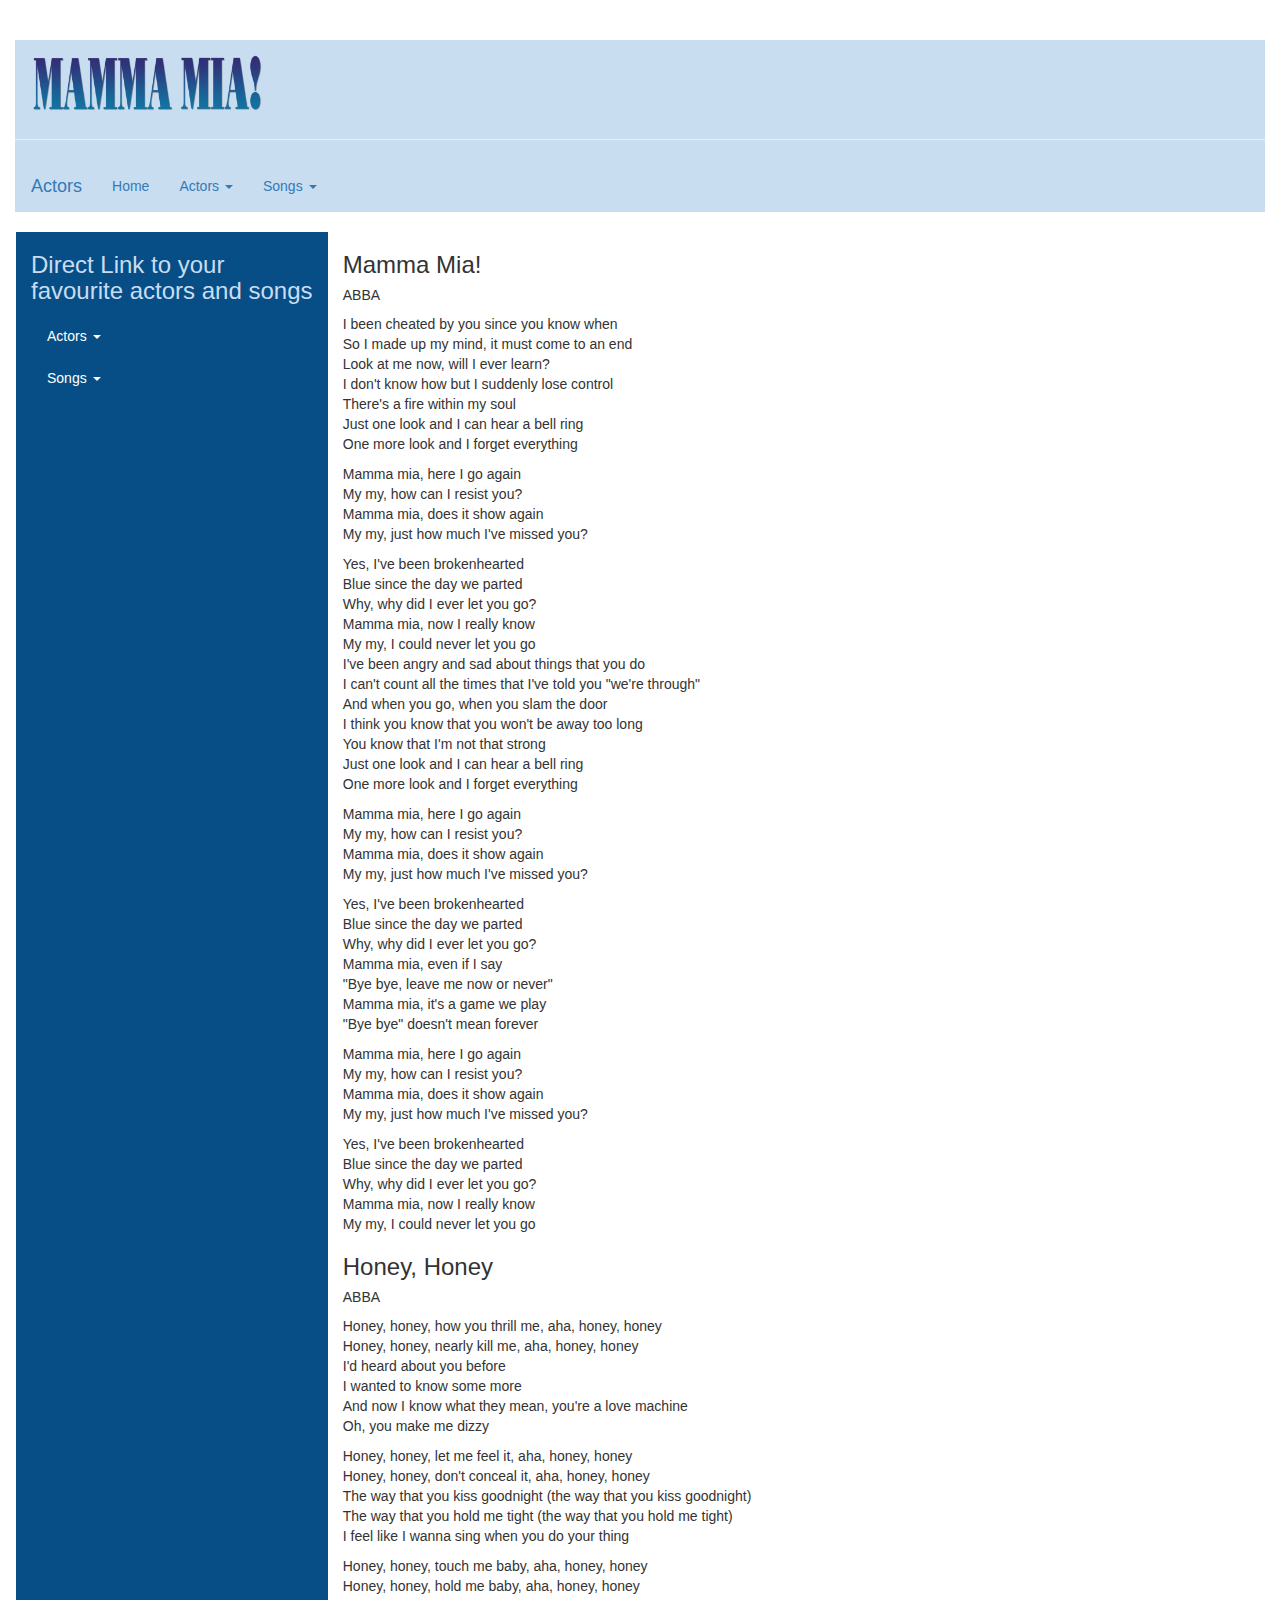
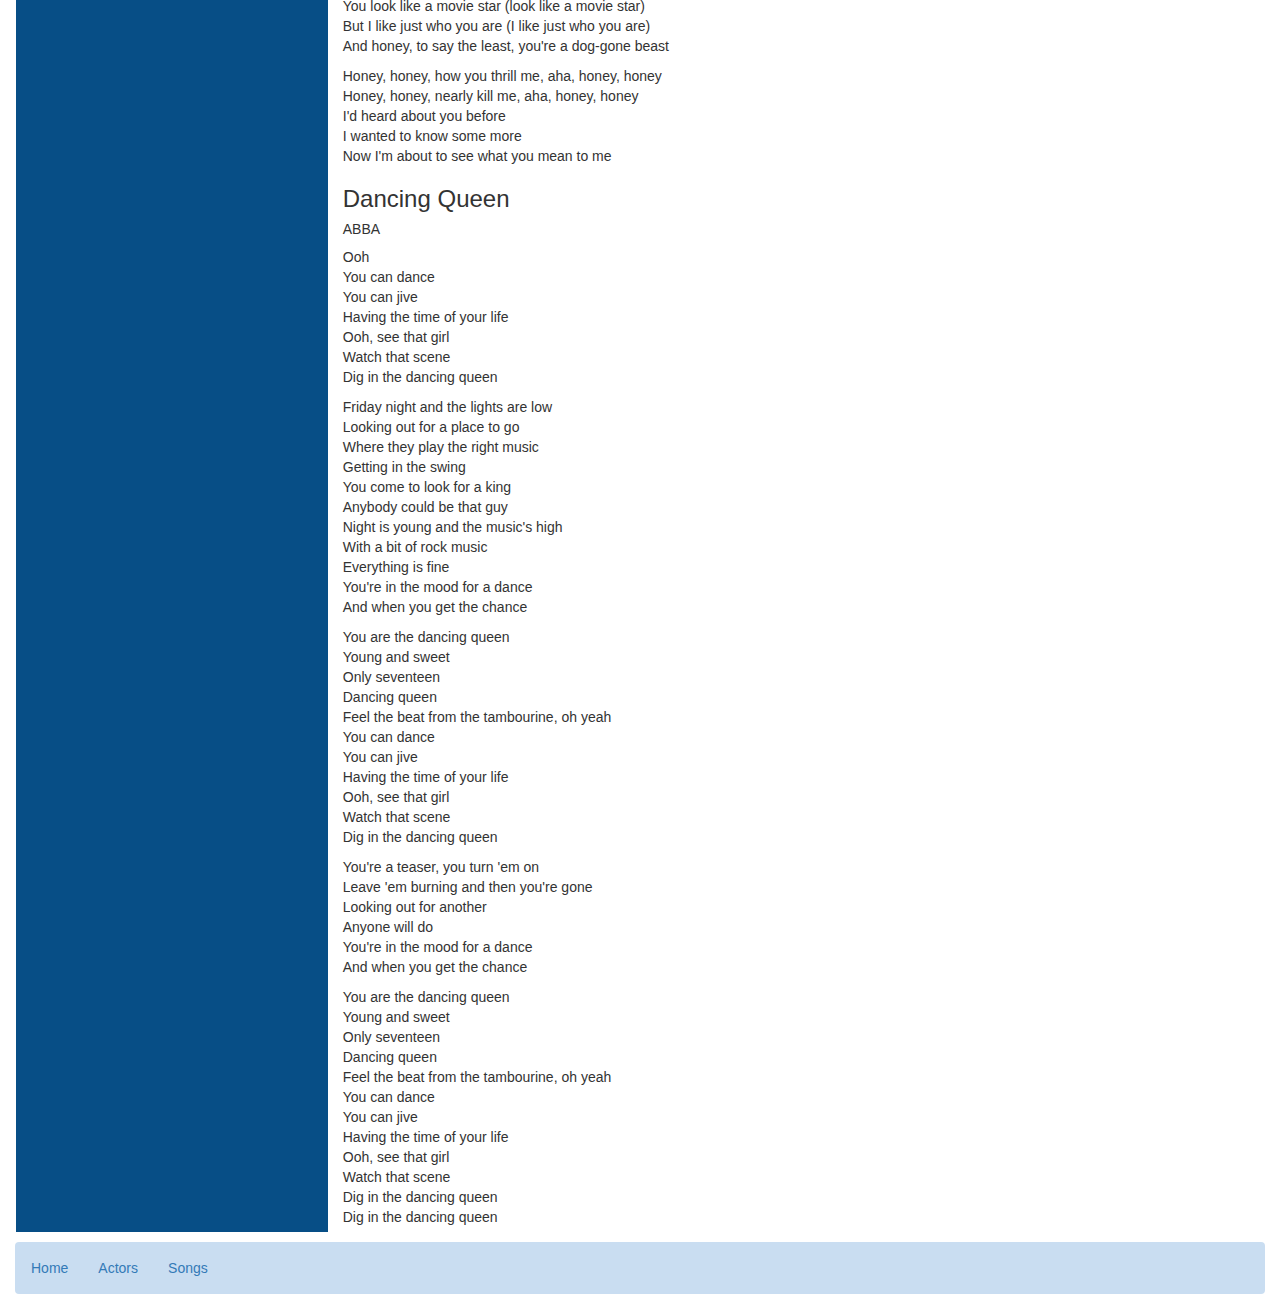
<file: intermediate/songs.html>
<!doctype html>
<html lang="en">
<head>
	<!-- Required meta tags -->
	<meta charset="utf-8">
	<meta name="viewport" content="width=device-width, initial-scale=1, shrink-to-fit=no">

	<!-- Bootstrap CSS -->
	<link rel="stylesheet" href="https://maxcdn.bootstrapcdn.com/bootstrap/3.4.0/css/bootstrap.min.css">
	


	<script src="https://ajax.googleapis.com/ajax/libs/jquery/3.4.0/jquery.min.js"></script>
	<script src="https://maxcdn.bootstrapcdn.com/bootstrap/3.4.0/js/bootstrap.min.js"></script>

	<link rel="stylesheet" href="css/actors.css">

	<title>Songs</title>
	
</head>
<body>
	<div class="container-fluid" id="wrap">



		<header class="fixed-top">
			<div class="page-header" id="header"> 			
				<img class="img-fluid" src="img/logo.png">		
			</div> 		

			<nav class="navbar navbar-light" id="nav">
				<div class="container-fluid">
					<div class="navbar-header">
						<a class="navbar-brand" href="index.html">Actors</a>
					</div>

					<ul class="nav navbar-nav">
						<li><a href="index.html">Home</a></li>

						<li class="dropdown active">
							<a class="dropdown-toggle" data-toggle="dropdown" href="#">Actors
								<span class="caret"></span></a>
								<ul class="dropdown-menu">
									<li><a href="#">Meryl Steep</a></li>
									<li><a href="#">Amanda Seyfried</a></li>
									<li><a href="#">Pierce Brosnan</a></li>
									<li><a href="#">Colin Firth</a></li>
									<li><a href="#">Stellan Scarsgard</a></li>
								</ul>
							</li>

							<li class="dropdown">
								<a class="dropdown-toggle" data-toggle="dropdown" href="#">Songs
									<span class="caret"></span></a>
									<ul class="dropdown-menu">
										<li><a href="#mamma">Mamma Mia</a></li>
										<li><a href="#honey">Honey, Honey</a></li>
										<li><a href="#dancing">Dancing Quenn</a></li>
									</ul>
								</li>	   
							</ul>
						</div>  
					</nav> 		
				</header><!-- /header -->

				<!--Sidebar start-->
				<div class="row">
					<div class="sidebar col-lg-3">
						<h3>Direct Link to your favourite actors and songs</h3>
						<ul class="nav navbar nav-pills nav-stacked" data-spy="affix" data-offset-top="205">
							<li class="dropdown">
								<a class="dropdown-toggle" data-toggle="dropdown" href="#">Actors <span class="caret"></span></a>
								<ul class="dropdown-menu">
									<li><a href="actors.html">Meryl Streep</a></li>
									<li><a href="actors.html">Pierce Brosnan</a></li>
									<li><a href="actors.html">Amanda Seyfried</a></li>                        
								</ul>
							</li>
							<li class="dropdown">
								<a class="dropdown-toggle" data-toggle="dropdown" href="#">Songs <span class="caret"></span></a>
								<ul class="dropdown-menu">
									<li><a href="songs.html#mamma">"Mamma Mia!"</a></li>
									<li><a href="songs.html#honey">"Honey, Honey!"</a></li>
									<li><a href="songs.html#dancing">"Dancing Queen!"</a></li>                        
								</ul>
							</li>
						</ul>
					</div>

					<!--Main part start-->
					<div class="main col-lg-8">

						<div id="mamma">
							<h3>Mamma Mia!</h3>
							<h5>ABBA</h5>
							<p>
								I been cheated by you since you know when<br>
								So I made up my mind, it must come to an end<br>
								Look at me now, will I ever learn?<br>
								I don't know how but I suddenly lose control<br>
								There's a fire within my soul<br>
								Just one look and I can hear a bell ring<br>
								One more look and I forget everything
							</p>
							<p>
								Mamma mia, here I go again<br>
								My my, how can I resist you?<br>
								Mamma mia, does it show again<br>
								My my, just how much I've missed you?<br>
							</p>
							<p>
								Yes, I've been brokenhearted<br>
								Blue since the day we parted<br>
								Why, why did I ever let you go?<br>
								Mamma mia, now I really know<br>
								My my, I could never let you go<br>
								I've been angry and sad about things that you do<br>
								I can't count all the times that I've told you "we're through"<br>
								And when you go, when you slam the door<br>
								I think you know that you won't be away too long<br>
								You know that I'm not that strong<br>
								Just one look and I can hear a bell ring<br>
								One more look and I forget everything
							</p>
							<p>
								Mamma mia, here I go again<br>
								My my, how can I resist you?<br>
								Mamma mia, does it show again<br>
								My my, just how much I've missed you?
							</p>
							<p>
								Yes, I've been brokenhearted<br>
								Blue since the day we parted<br>
								Why, why did I ever let you go?<br>
								Mamma mia, even if I say<br>
								"Bye bye, leave me now or never"<br>
								Mamma mia, it's a game we play<br>
								"Bye bye" doesn't mean forever
							</p>
							<p>
								Mamma mia, here I go again<br>
								My my, how can I resist you?<br>
								Mamma mia, does it show again<br>
								My my, just how much I've missed you?
							</p>
							<p>
								Yes, I've been brokenhearted<br>
								Blue since the day we parted<br>
								Why, why did I ever let you go?<br>
								Mamma mia, now I really know<br>
								My my, I could never let you go
							</p>
						</div>
						<div id="honey">
							<h3>Honey, Honey</h3>
							<h5>ABBA</h5>
							<p>
								Honey, honey, how you thrill me, aha, honey, honey<br>
								Honey, honey, nearly kill me, aha, honey, honey<br>
								I'd heard about you before<br>
								I wanted to know some more<br>
								And now I know what they mean, you're a love machine<br>
								Oh, you make me dizzy
							</p>
							<p>
								Honey, honey, let me feel it, aha, honey, honey<br>
								Honey, honey, don't conceal it, aha, honey, honey<br>
								The way that you kiss goodnight (the way that you kiss goodnight)<br>
								The way that you hold me tight (the way that you hold me tight)<br>
								I feel like I wanna sing when you do your thing
							</p>
							<p>
								Honey, honey, touch me baby, aha, honey, honey<br>
								Honey, honey, hold me baby, aha, honey, honey<br>
								You look like a movie star (look like a movie star)<br>
								But I like just who you are (I like just who you are)<br>
								And honey, to say the least, you're a dog-gone beast
							</p>
							<p>
								Honey, honey, how you thrill me, aha, honey, honey<br>
								Honey, honey, nearly kill me, aha, honey, honey<br>
								I'd heard about you before<br>
								I wanted to know some more<br>
								Now I'm about to see what you mean to me
							</p>
						</div>
						<div id="dancing">
							<h3>Dancing Queen</h3>
							<h5>ABBA</h5>
							<p>
								Ooh<br>
								You can dance<br>
								You can jive<br>
								Having the time of your life<br>
								Ooh, see that girl<br>
								Watch that scene<br>
								Dig in the dancing queen<br>
							</p>
							<p>
								Friday night and the lights are low<br>
								Looking out for a place to go<br>
								Where they play the right music<br>
								Getting in the swing<br>
								You come to look for a king<br>
								Anybody could be that guy<br>
								Night is young and the music's high<br>
								With a bit of rock music<br>
								Everything is fine<br>
								You're in the mood for a dance<br>
								And when you get the chance
							</p>
							<p>
								You are the dancing queen<br>
								Young and sweet<br>
								Only seventeen<br>
								Dancing queen<br>
								Feel the beat from the tambourine, oh yeah<br>
								You can dance<br>
								You can jive<br>
								Having the time of your life<br>
								Ooh, see that girl<br>
								Watch that scene<br>
								Dig in the dancing queen
							</p>
							<p>
								You're a teaser, you turn 'em on<br>
								Leave 'em burning and then you're gone<br>
								Looking out for another<br>
								Anyone will do<br>
								You're in the mood for a dance<br>
								And when you get the chance
							</p>
							<p>
								You are the dancing queen<br>
								Young and sweet<br>
								Only seventeen<br>
								Dancing queen<br>
								Feel the beat from the tambourine, oh yeah<br>
								You can dance<br>
								You can jive<br>
								Having the time of your life<br>
								Ooh, see that girl<br>
								Watch that scene<br>
								Dig in the dancing queen<br>
								Dig in the dancing queen
							</p>
						</div>
					</div>
				</div>

				<footer class="navbar fixed-bottom">

					<ul class="nav navbar-nav">
						<li><a href="index.html">Home</a></li>
						<li><a href="actors.html">Actors</a></li>
						<li><a href="songs.html">Songs</a></li>
					</ul>


				</footer>


			</div>  

			<!-- Optional JavaScript -->

			<!-- jQuery first, then Popper.js, then Bootstrap JS -->
			<script src="https://code.jquery.com/jquery-3.3.1.slim.min.js" integrity="sha384-q8i/X+965DzO0rT7abK41JStQIAqVgRVzpbzo5smXKp4YfRvH+8abtTE1Pi6jizo" crossorigin="anonymous"></script>
			<script src="https://cdnjs.cloudflare.com/ajax/libs/popper.js/1.14.7/umd/popper.min.js" integrity="sha384-UO2eT0CpHqdSJQ6hJty5KVphtPhzWj9WO1clHTMGa3JDZwrnQq4sF86dIHNDz0W1" crossorigin="anonymous"></script>
			<script src="https://stackpath.bootstrapcdn.com/bootstrap/4.3.1/js/bootstrap.min.js" integrity="sha384-JjSmVgyd0p3pXB1rRibZUAYoIIy6OrQ6VrjIEaFf/nJGzIxFDsf4x0xIM+B07jRM" crossorigin="anonymous"></script>
		</body>
		</html>
</file>
<file: intermediate/css/actors.css>
.container {
  height: 100%; }

img {
  max-height: 100%; }

header, footer {
  background-color: #C9DDF1; }
  header #header, footer #header {
    height: 100px;
    padding-left: 16px; }
  header li, footer li {
    color: #074E86; }

.row {
  margin-left: 1px;
  margin-right: 2px;
  border-bottom: 5px solid white;
  height: 100%; }

.sidebar {
  height: 260rem;
  background-color: #074E86;
  color: #C9DDF1; }
  .sidebar a {
    color: white; }

.affix {
  top: 60px;
  width: 23%;
  z-index: 9999; }

/*# sourceMappingURL=actors.css.map */
</file>
